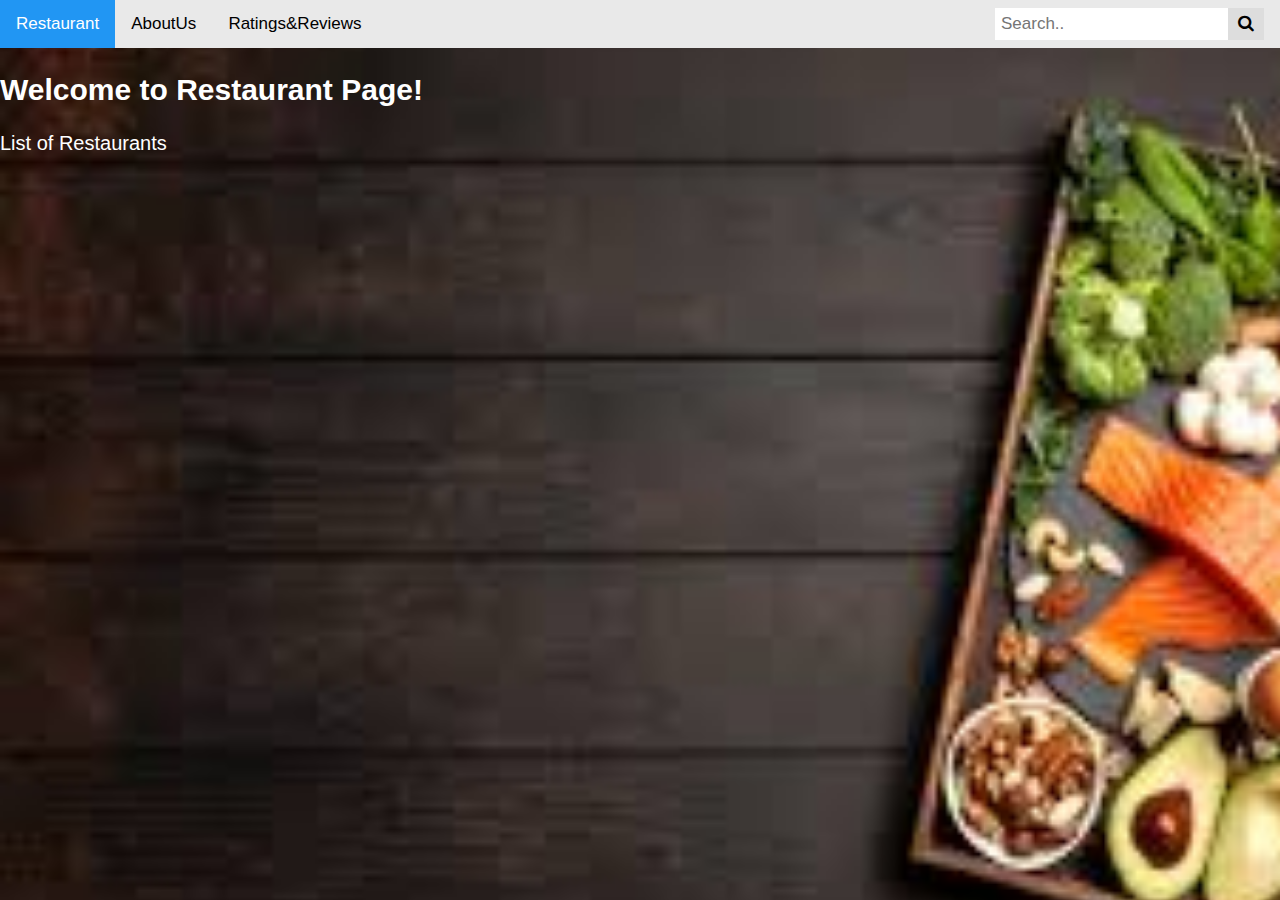
<file: search_bar.html>
<!DOCTYPE html>
<html>
<head>
<link rel="stylesheet" href="https://cdnjs.cloudflare.com/ajax/libs/font-awesome/4.7.0/css/font-awesome.min.css">
<style>
* {box-sizing: border-box;}

body {
  margin: 0;
  font-family: Arial, Helvetica, sans-serif;
}

.topnav {
  overflow: hidden;
  background-color: #e9e9e9;
}

.topnav a {
  float: left;
  display: block;
  color: black;
  text-align: center;
  padding: 14px 16px;
  text-decoration: none;
  font-size: 17px;
}

.topnav a:hover {
  background-color: #ddd;
  color: black;
}

.topnav a.active {
  background-color: #2196F3;
  color: white;
}

.topnav .search-container {
  float: right;
}

.topnav input[type=text] {
  padding: 6px;
  margin-top: 8px;
  font-size: 17px;
  border: none;
}

.topnav .search-container button {
  float: right;
  padding: 6px 10px;
  margin-top: 8px;
  margin-right: 16px;
  background: #ddd;
  font-size: 17px;
  border: none;
  cursor: pointer;
}

.topnav .search-container button:hover {
  background: #ccc;
}

@media screen and (max-width: 600px) {
  .topnav .search-container {
    float: none;
  }
  .topnav a, .topnav input[type=text], .topnav .search-container button {
    float: none;
    display: block;
    text-align: left;
    width: 100%;
    margin: 0;
    padding: 14px;
  }
  .topnav input[type=text] {
    border: 1px solid #ccc;  
  }
}
</style>
</head>
<body style="font-size: 20px;background-image: url('foodimage.jpg'); background-repeat :no-repeat;background-size: 1560px 1120px;color:white"></body>
<body>

<div class="topnav">
  <a class="active" href="#Restaurant">Restaurant</a>
  <a href="#aboutUs">AboutUs</a>
  <a href="#Ratings&Reviews">Ratings&Reviews</a>
  <div class="search-container">
    <form action="/action_page.php">
      <input type="text" placeholder="Search.." name="search">
      <button type="submit"><i class="fa fa-search"></i></button>
    </form>
  </div>
</div>

<div style="padding-left:16px"></div>
  <h2>Welcome to Restaurant Page!</h2>
  <p>List of Restaurants</p>
 
</div>

</body>
</html>
</file>
